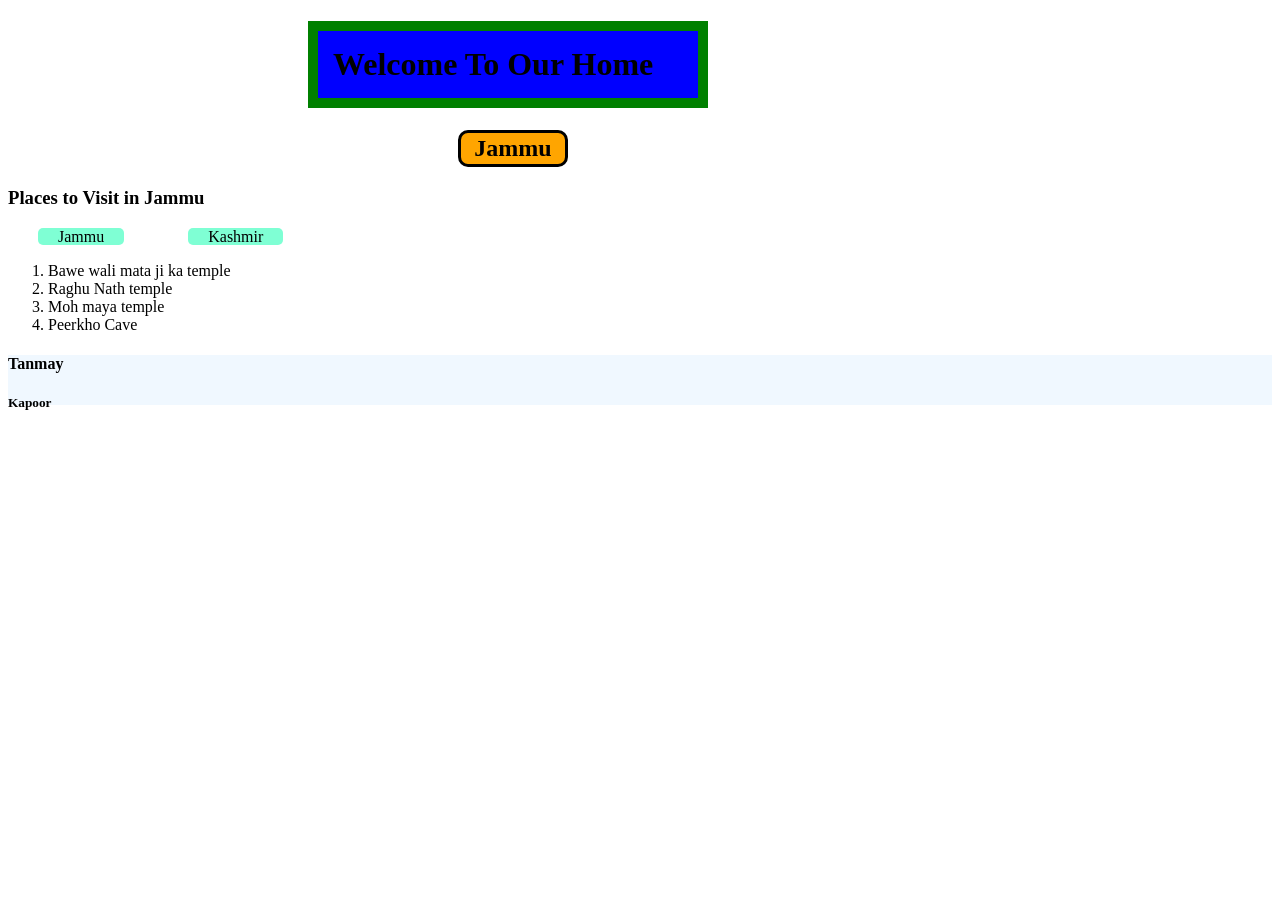
<file: learning/index.html>
<!DOCTYPE html>
<html lang="en">
<head>
    <meta charset="UTF-8">
    <meta name="viewport" content="width=device-width, initial-scale=1.0">
    <title>Document</title>
    <link rel="stylesheet" href="./style.css">
</head>
<body>
    <h1 id="first">Welcome To Our Home </h1>
    <h2 class="second">Jammu</h2>
     <h3>Places to Visit in Jammu</h3>
     <span>Jammu</span>
     <span>Kashmir</span>
     <ol class="second">
        <li>Bawe wali mata ji ka temple</li>
        <li>Raghu Nath temple</li>
        <li>Moh maya temple</li>
        <li>Peerkho Cave</li>
     </ol>
     <div class="container">
        <div class="same">
          <h4>Tanmay</h4>
          <h5>Kapoor</h5>
        </div>

     </div>
</body>
</html>
</file>
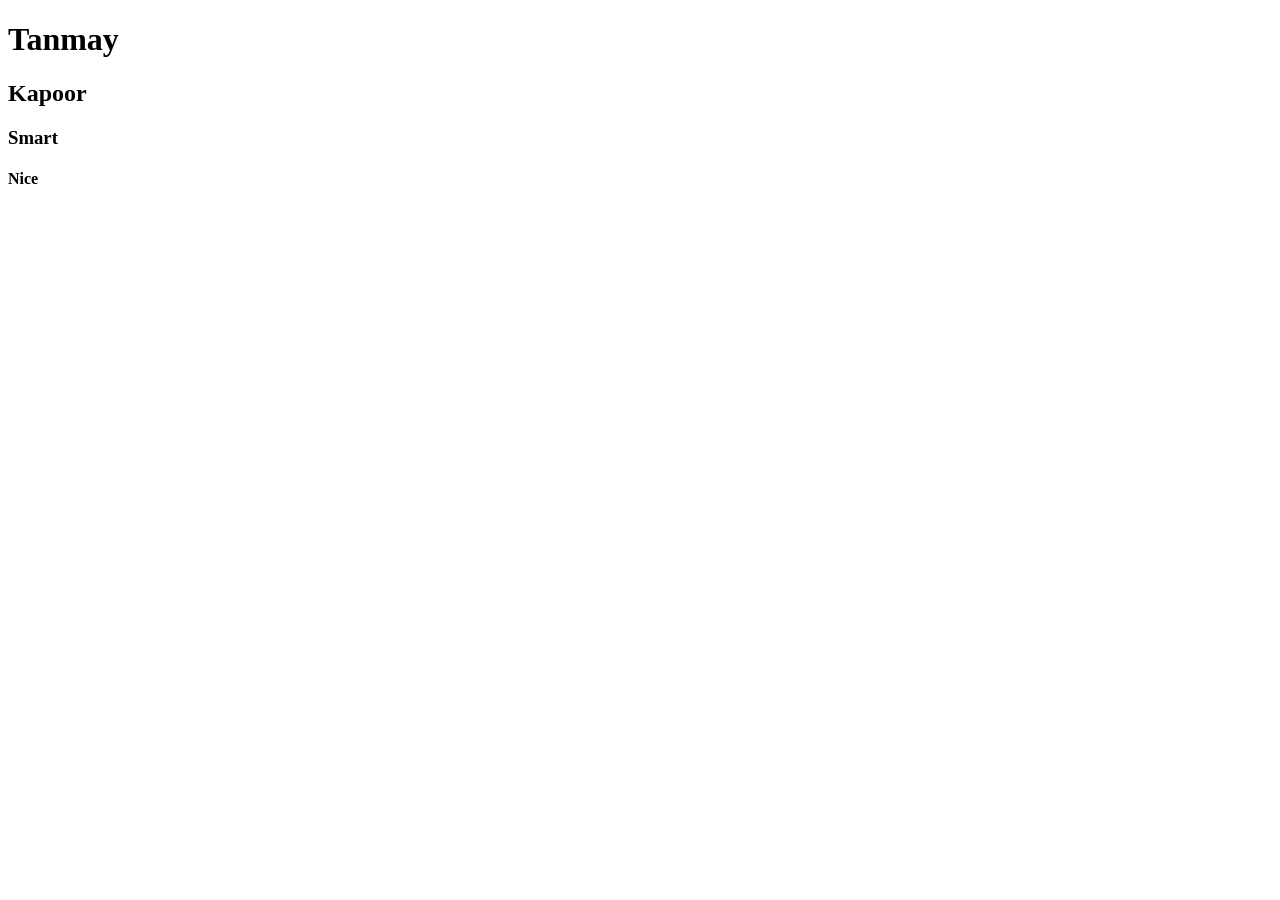
<file: Day1/Postioning.htm>
<!DOCTYPE html>
<html lang="en">
<head>
    <meta charset="UTF-8">
    <meta name="viewport" content="width=device-width, initial-scale=1.0">
    <title>Document</title>
    <link rel="stylesheet" href="./style.css">
</head>
<body>
    <div class="first">
        <h1>Tanmay</h1>
        <h2>Kapoor</h2>
        <h3>Smart</h3>
        <h4>Nice</h4>
    </div>
</body>
</html>
</file>
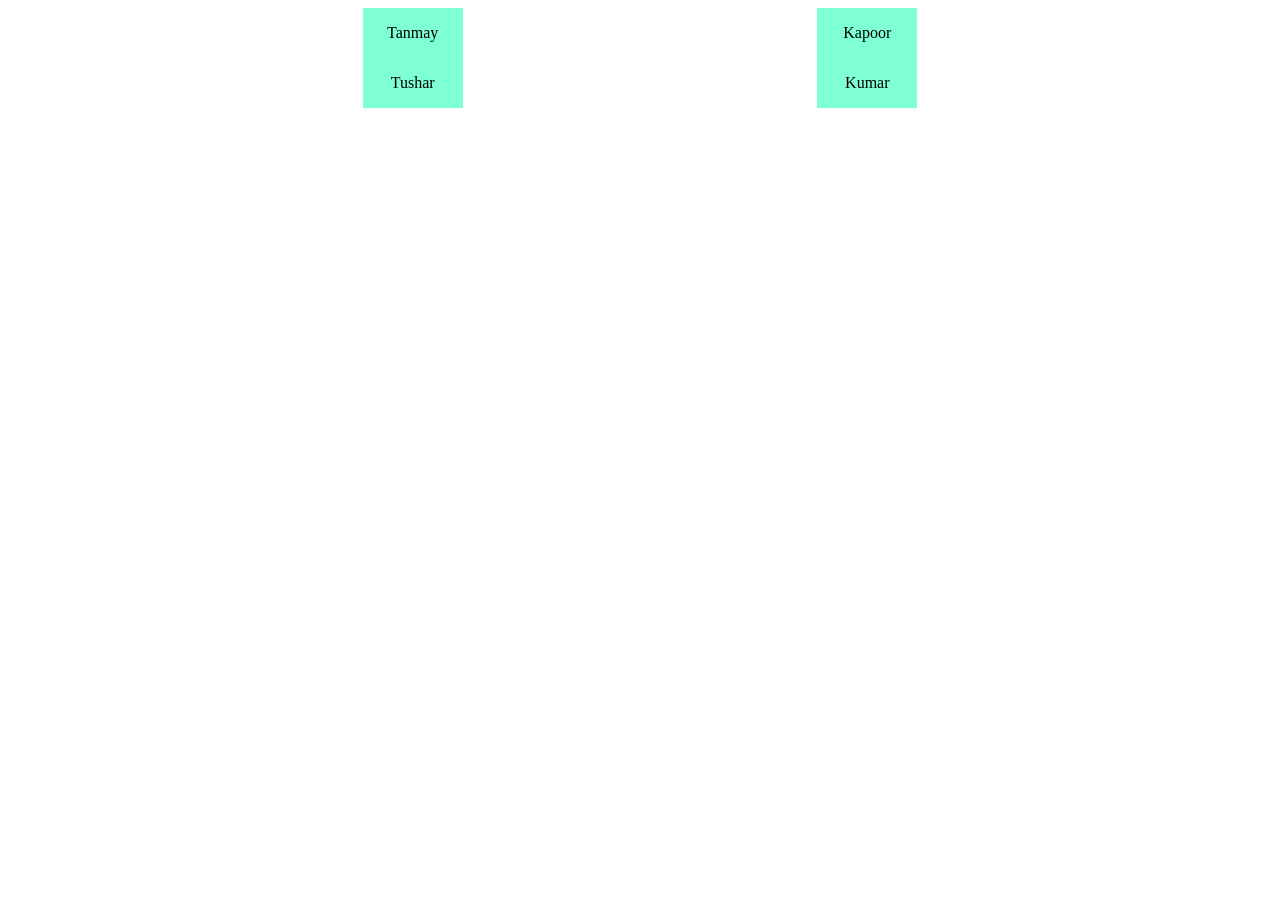
<file: Day2/flexbox.html>
<!DOCTYPE html>
<html lang="en">
<head>
    <meta charset="UTF-8">
    <meta name="viewport" content="width=device-width, initial-scale=1.0">
    <title>Document</title>
    <link rel="stylesheet" href="./style.css">
</head>
<body>
    <div class="container">
    
        <div class="first">
            <p>Tanmay</p>
            <p>Tushar</p>

        </div>
        <div class="second">
            <p>Kapoor</p>
            <p>Kumar</p>
        </div>

    </div>
    
</body>
</html>
</file>
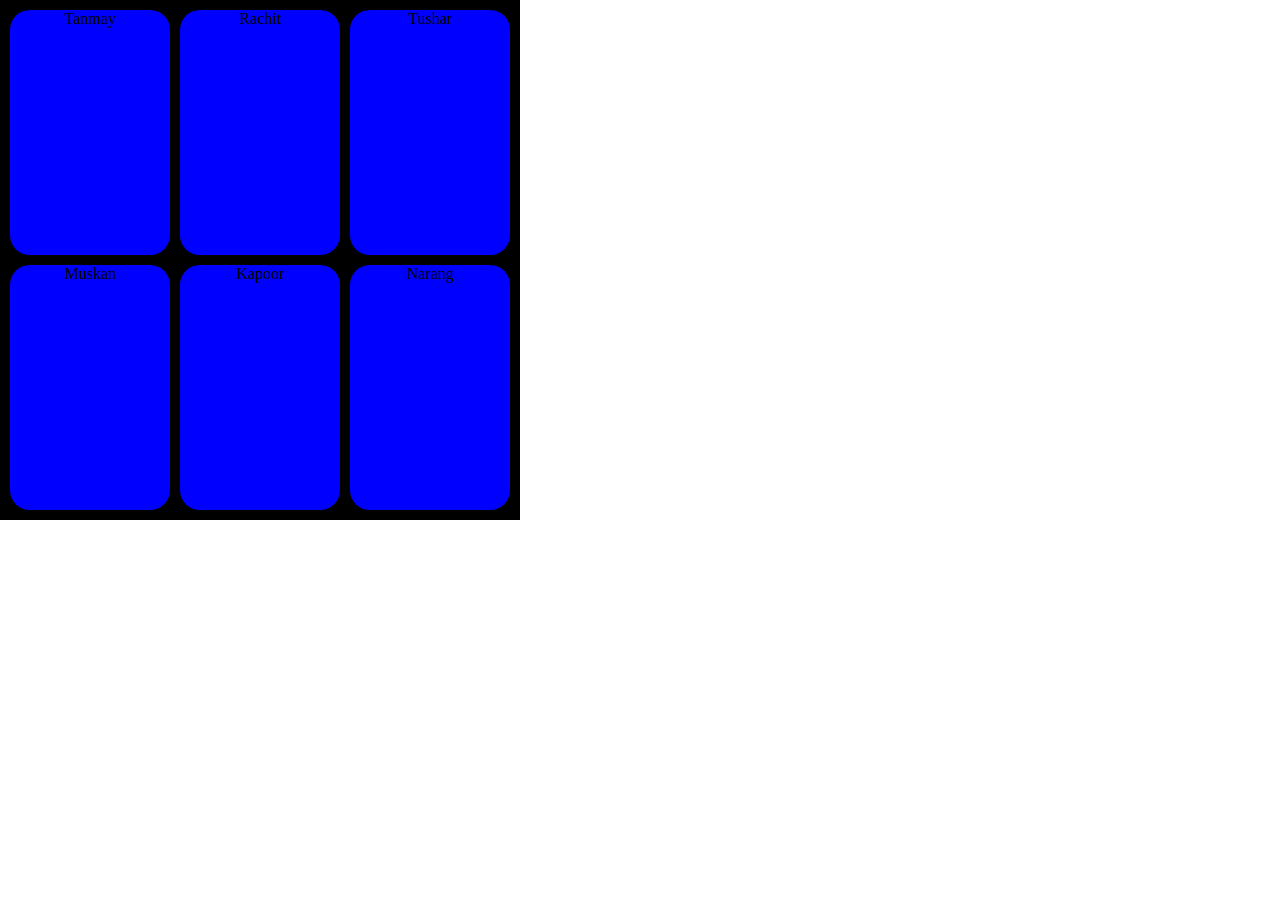
<file: Day3/grid1.html>
<!DOCTYPE html>
<html lang="en">
<head>
    <meta charset="UTF-8">
    <meta name="viewport" content="width=device-width, initial-scale=1.0">
    <title>Document</title>
    <link rel="stylesheet" href="./grid1.css">
</head>
<body>
    <div class = "container">
        <div class = "box first">
            Tanmay
        </div>
        <div class = "box second">Rachit</div>
        <div class = "box third">Tushar</div>
        <div class = "box fourth">Muskan</div>
        <div class = "box fifth">Kapoor</div>
        <div class = "box sixth">Narang</div>
        

    </div>
</body>
</html>
</file>
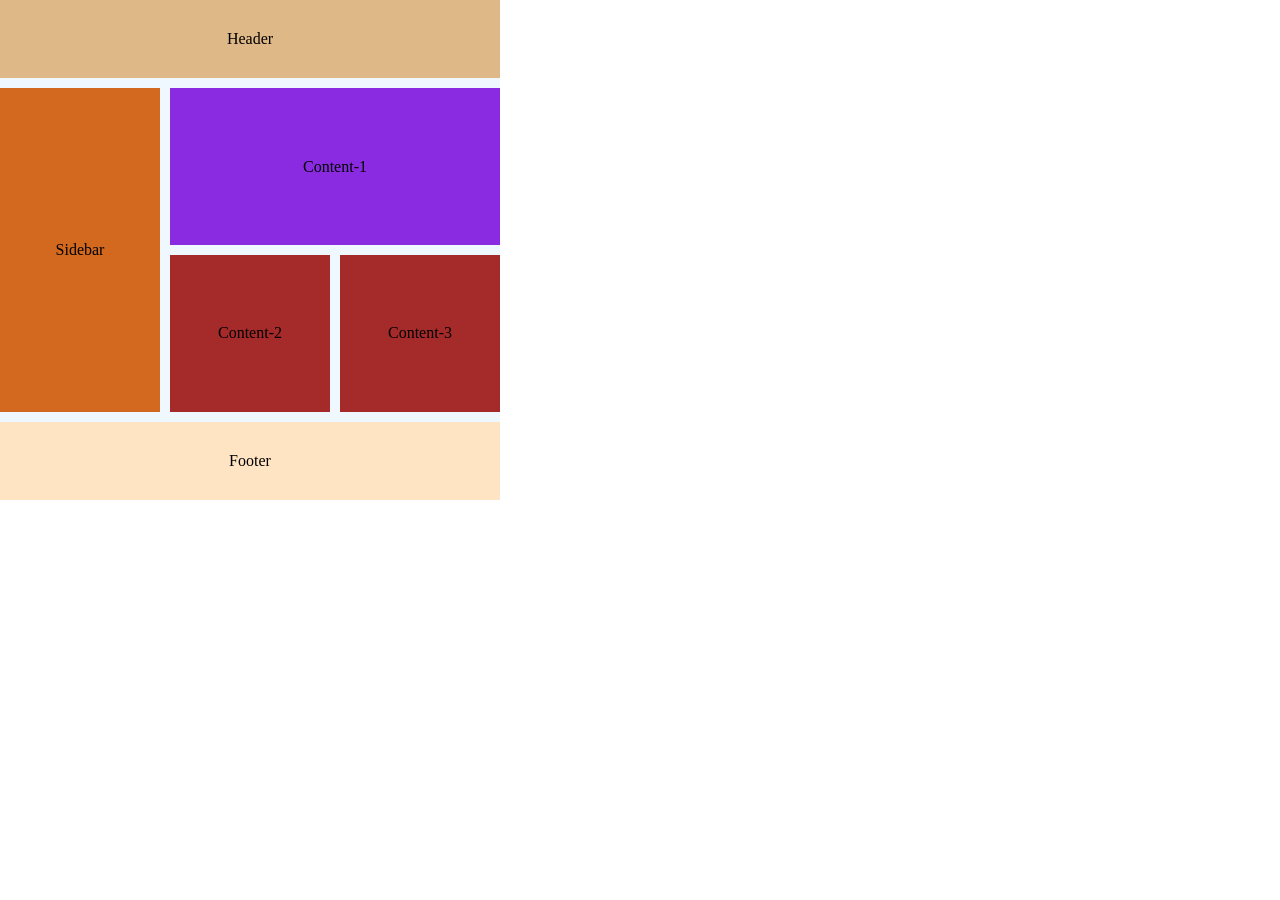
<file: Day3/gridlayout.html>
<!DOCTYPE html>
<html lang="en">
<head>
    <meta charset="UTF-8">
    <meta name="viewport" content="width=device-width, initial-scale=1.0">
    <title>Document</title>
    <link rel="stylesheet" href="./layout.css">
</head>
<body>
    <div class="container">
        <div class="first">
            Header
            
        </div>
        <div class="second">Sidebar</div>
        <div class="third">Content-1</div>
        <div class="fourth">Content-2</div>
        <div class="fifth">Content-3</div>
        <div class="sixth">Footer</div>

    </div>
    

</body>
</html>
</file>
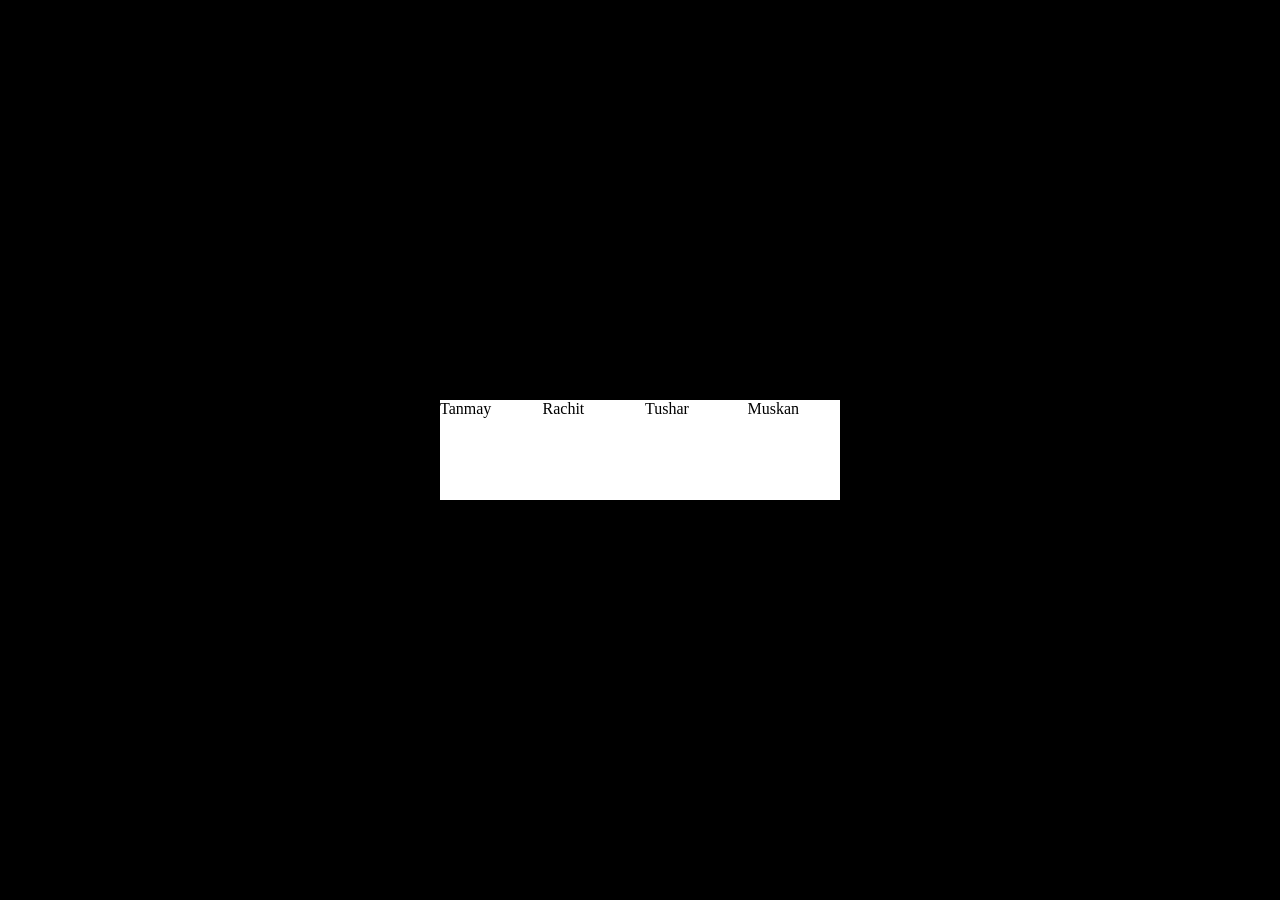
<file: Day4/mediaquery.html>
<!DOCTYPE html>
<html lang="en">
<head>
    <meta charset="UTF-8">
    <meta name="viewport" content="width=device-width, initial-scale=1.0">
    <title>Document</title>
    <link rel="stylesheet" href="./media.css">
</head>
<body class="body">

    <div class="container">
        <div class="first">Tanmay</div>
        <div class="second">Rachit</div>
        <div class="third">Tushar</div>
        <div class="fourth">Muskan</div>
    </div>
    
</body>
</html>
</file>
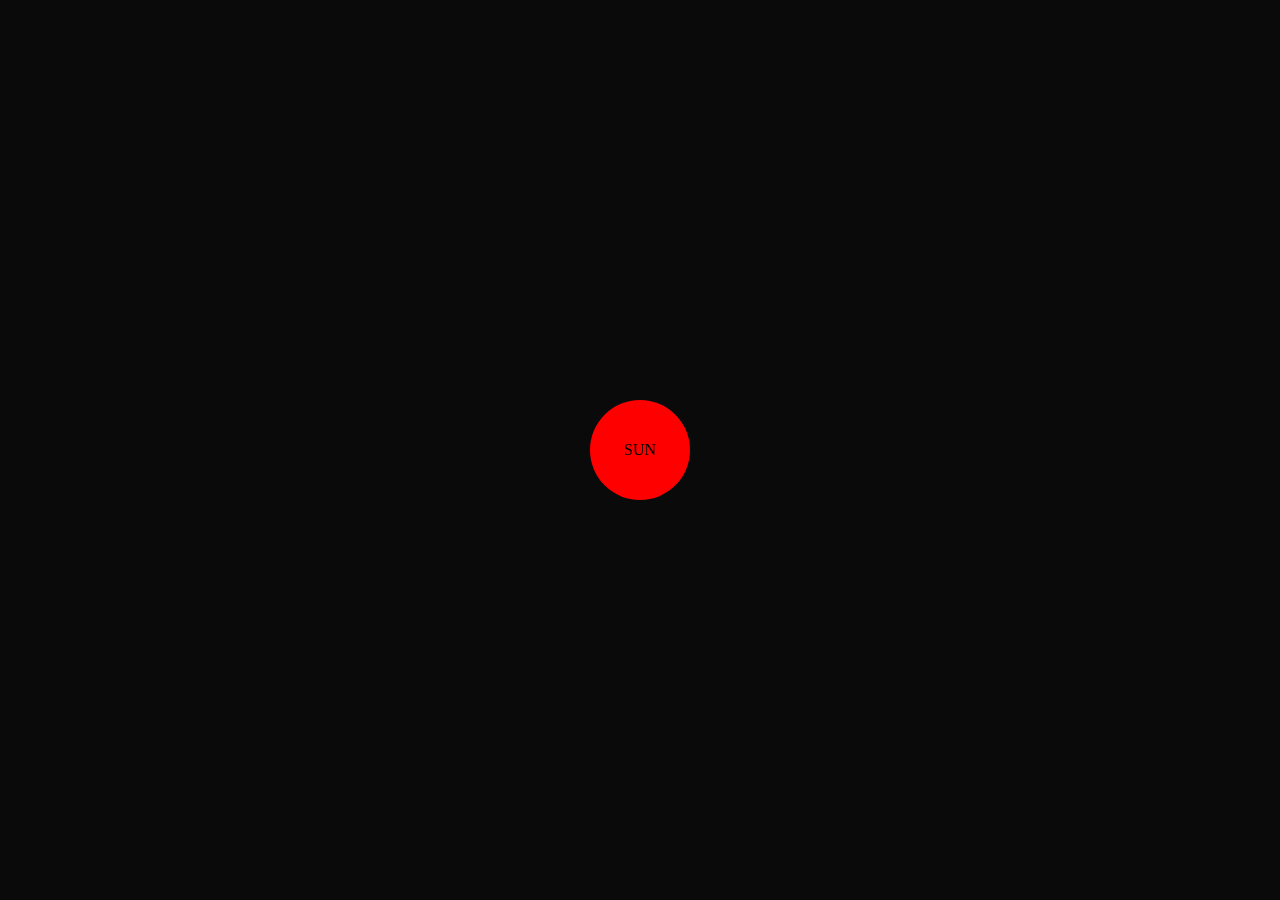
<file: Day7/rotation.html>
<!DOCTYPE html>
<html lang="en">
<head>
    <meta charset="UTF-8">
    <meta name="viewport" content="width=device-width, initial-scale=1.0">
    <title>Document</title>
    <link rel="stylesheet" href="./rotate.css">
</head>
<body>

    <div class="container">
        <div class="box">
            <P class="first">SUN</P>
        </div>
    </div>
    
</body>
</html>
</file>
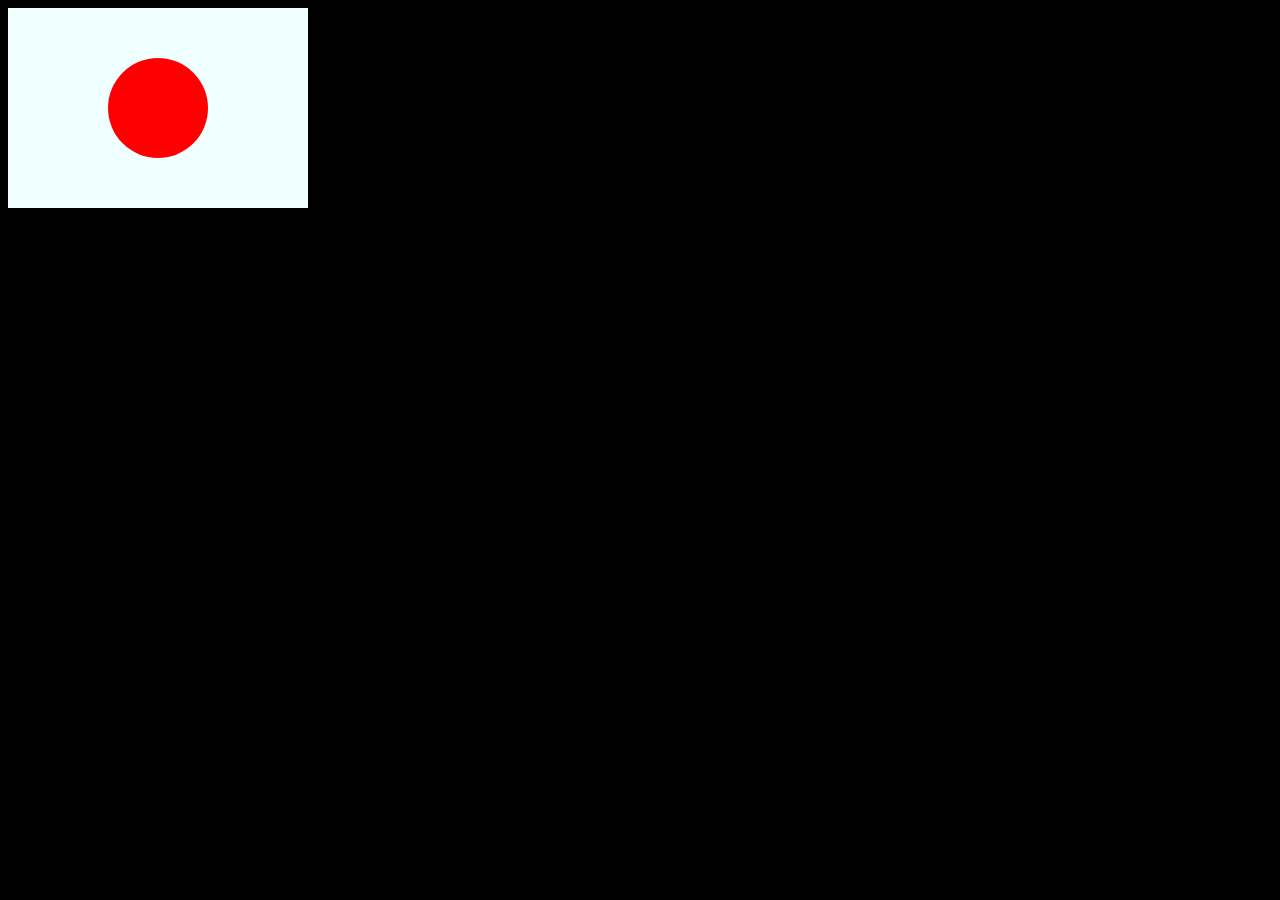
<file: Day1/projectFlags/japanfalg.html>
<!DOCTYPE html>
<html lang="en">
<head>
    <meta charset="UTF-8">
    <meta name="viewport" content="width=device-width, initial-scale=1.0">
    <title>Document</title>
    <link rel="stylesheet" href="./style.css">
</head>
<body>
    <div class="first">
        <div class="second">

        </div>

    </div>

    
</body>
</html>
</file>
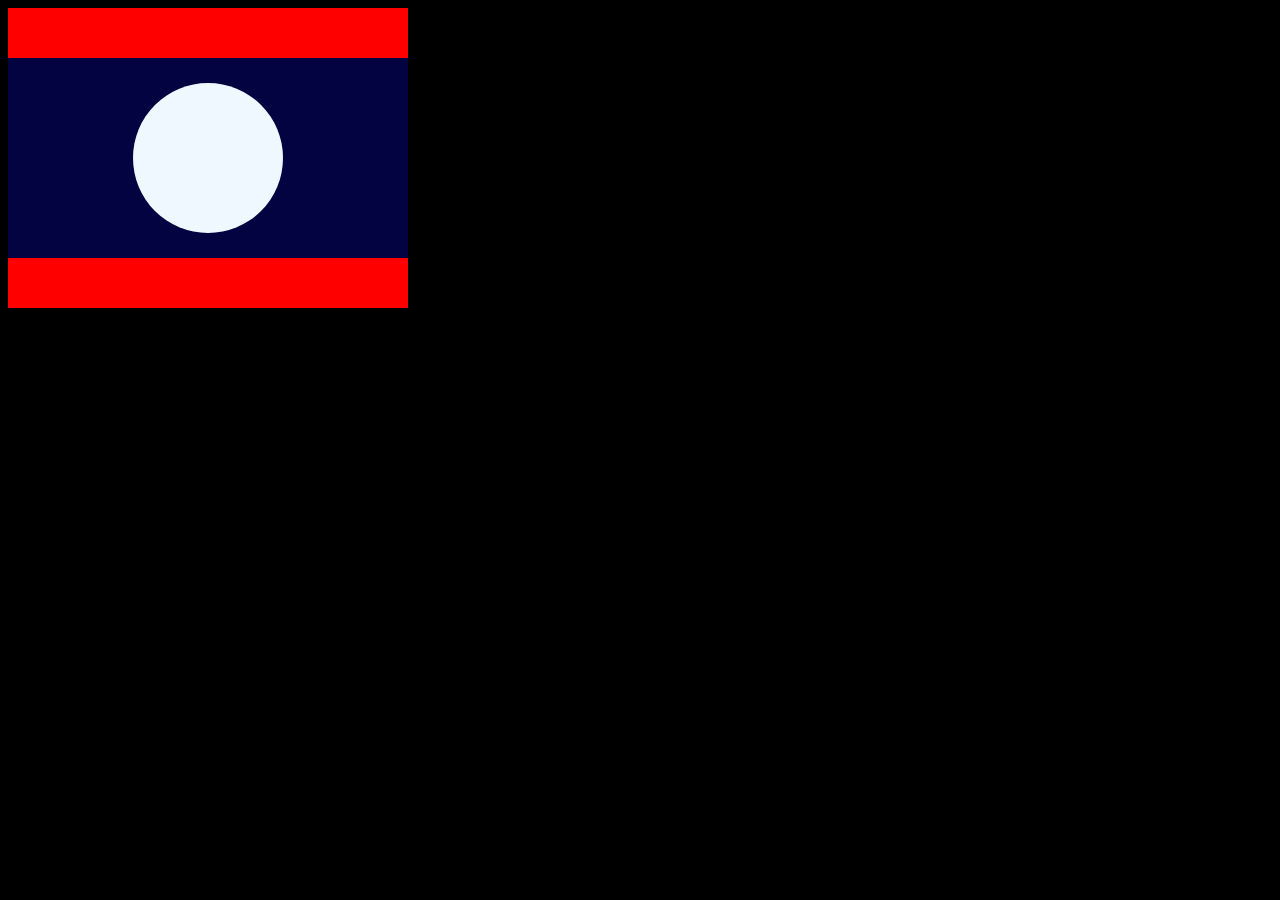
<file: Day1/projectFlags/laosflag.html>
<!DOCTYPE html>
<html lang="en">
<head>
    <meta charset="UTF-8">
    <meta name="viewport" content="width=device-width, initial-scale=1.0">
    <title>Document</title>
    <link rel="stylesheet" href="./style.css">
</head>
<body>
    <div class="third">
        <div class="fourth">

        </div>
        <div class="fifth">
            <div class="seventh">

            </div>

        </div>
        <div class="sixth">

        </div>

    </div>
    
</body>
</html>
</file>
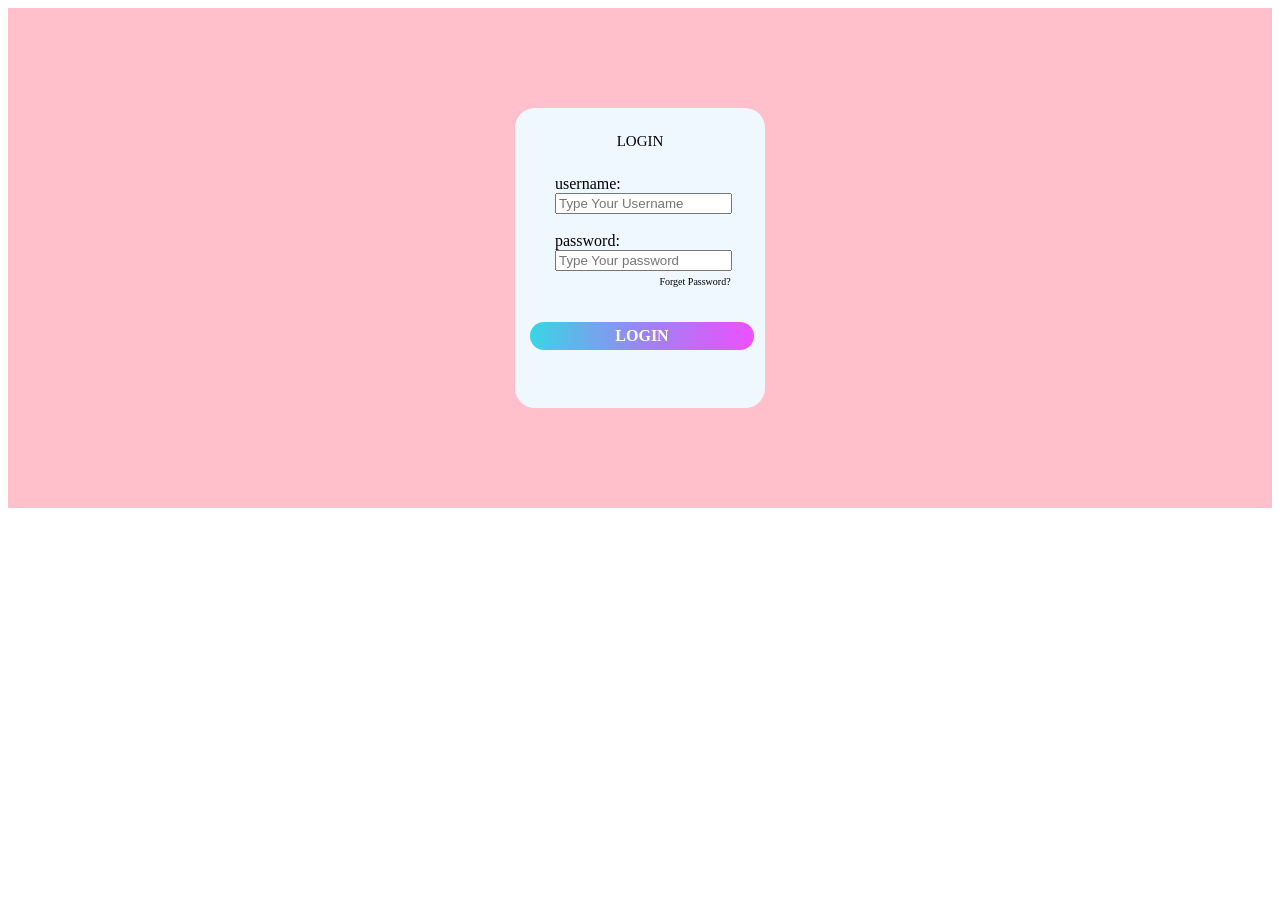
<file: Day2/loginform.html/HTML.html>
<!DOCTYPE html>
<html lang="en">
<head>
    <meta charset="UTF-8">
    <meta name="viewport" content="width=device-width, initial-scale=1.0">
    <title>Document</title>
    <link rel="stylesheet" href="./style.css">
</head>
<body>
    <div class="container">
         <div class="first">
            <p>LOGIN</p>
            <div class="second">
                <label for="">username:</label>
                <br>
                <input type="text" placeholder="Type Your Username">
                <br><br>
                <label for="">password:</label>
                <br>
                <input type="text" placeholder="Type Your password">
                

            </div>
            <p id="for"> Forget Password?</p>
            <div class="login">LOGIN</div>
            

         
         

    </div>
    
    
</body>
</html>
</file>
<file: learning/style.css>
/* we can make changes by calling single elements */
/* h1{
    text-align: center;
    background-color: blue;
}
h2{
    text-align: center;
    background-color: aqua;
}
ol{
    background-color: blueviolet;
} */

/* if we want to changes with only one element we can use id and each element must have unique id */
/* #first{
    background-color: blue;
} */

/* if we want to make same change to two things we should give them class keyword and it must be same for both the elements */
/* .second{
    background-color: darkblue;
    text-align: center;
} */

/* h2{
    font-size: 50px;
    font-family: 'Courier New', Courier, monospace;
    font-weight: 300;
}
ol{
    font-size: 50;
}
li{
    font-size: 1em;
} */

h1{
    background-color: blue;
    border: 10px green solid ;
    padding: 15px;
    margin-left: 300px;
    width: 350px;
}

h2{
    text-align: center;
    background-color: orange;
    width: 100px;
    border-radius: 10px;
    border-style: solid;
    border-color: black;
    padding: 2px;
    margin-left: 450px;
    
}

span{
    background-color: aquamarine;
    border-radius: 5px;
    padding-left: 20px ;
    padding-right: 20px;
    height: 200px;
    width: 300px;
    margin: 30px;
}

.container{
    background-color: aliceblue;
    height: 50px;
}

/* h5{
    margin-left: 70px;
    position: relative;
    bottom: 58px;
    padding: 10px;
}

h4{
    padding: 10px;
} */

h4{
    justify-content: space-evenly;
}
</file>
<file: Day1/style.css>
/* .first{
    background-color: blue;
    height: 1000px;
} */

/* h1{
    background-color: blue;
    width: 195px;
    color: rgb(8, 8, 8);
    border-radius: 10px;
    border-style: solid;
    margin-left: 200px;
    padding: 10px;
    
} */

/* h2{
    background-color: brown;
    display: inline;
    position: relative;
    left: 150px;
    bottom: 50px;
} */

/* h2{
    background-color: blueviolet;
    display: inline;
    position: fixed;
    left: 130px;
    top: 10px;
} */

/* h3{
    position: sticky;
    top: 0px;
    
} */
</file>
<file: Day2/style.css>
/* .container{
    background-color: rgb(239, 17, 17);
    height: 200px;
    display: flex;
    justify-content: center;
    align-items: center;
    justify-content: space-around;
    
    
}

.first{
    display: flex;
    flex-direction: column;
    
    
    

} */

.container{
    display: flex;
    
    justify-content: center;
    align-items: center;
    justify-content: space-evenly;
}

.first{
    background-color: aquamarine;
    width: 100px;
    height: 100px;
    display: flex;
    flex-direction: column;
    align-items: center;
    
}

.second{
    background-color: aquamarine;
    width: 100px;
    height: 100px;
    display: flex;
    flex-direction: column;
    align-items: center;

}
</file>
<file: Day3/grid1.css>
*{
    padding: 0px;
    margin: 0px;
}

.container{
    display: grid;
    grid-template-rows: 1fr 1fr;
    grid-template-columns: 1fr 1fr 1fr;
    height: 500px;
    width: 500px;
    padding: 10px;
    gap: 10px;
    /* margin-left: 250px; */
    background-color: black;
    
    
    
}

.first{
    background-color: blue;
    text-align: center;
    border-radius: 20px;

    
    
}


.second{
    background-color: blue;
    text-align: center;
    border-radius: 20px;
}

.third{
    background-color: blue;
    text-align: center;
    border-radius: 20px;
}

.fourth{
    background-color: blue;
    text-align: center;
    border-radius: 20px;
}

.fifth{
    background-color: blue;
    text-align: center;
    border-radius: 20px;
}

.sixth{
    background-color: blue;
    text-align: center;
    border-radius: 20px;
}
</file>
<file: Day3/layout.css>
*{
    padding: 0px;
    margin: 0px;
}

.container{
    background-color: aliceblue;
    height: 500px;
    width: 500px;
    display: grid;
    grid-template-rows: 1fr 2fr 2fr 1fr;
    grid-template-columns: 1fr 1fr 1fr;
    gap: 10px;


}

.first{
    grid-column-start: 1;
    grid-column-end: 4;
    background-color: burlywood;
    display: flex;
    justify-content: center;
    align-items: center;
}

.second{
    grid-row: 2/4;
    background-color: chocolate;
    display: flex;
    justify-content: center;
    align-items: center;
    
}



.third{
    grid-column: 2/4;
    background-color: blueviolet;
    display: flex;
    justify-content: center;
    align-items: center;
}

.fourth{
    background-color: brown;
    display: flex;
    justify-content: center;
    align-items: center;
}

.fifth{
    background-color: brown;
    display: flex;
    justify-content: center;
    align-items: center;
}

.sixth{
    text-align: center;
    grid-column: 1/4;
    background-color: bisque;
    display: flex;
    justify-content: center;
    align-items: center;
}
</file>
<file: Day4/media.css>
*{
    padding: 0px;
    margin: 0px;
}

.body{
    background-color: black;
    display: flex;
    justify-content: center;
    align-items: center;
    height: 100vh;
}

.container{
    height: 100px;
    width: 400px;
    background-color: white;
    display: grid;
    grid-template-rows: 1fr;
    grid-template-columns: 1fr 1fr 1fr 1fr;
    gap: 10px;
}

@media screen and (max-width: 400px) {
    .container{
        height: 200px;
        width: 200px;
        grid-template-columns: 1fr 1fr;
        grid-template-rows: 1fr 1fr;
        background-color: orange;
    }
    
}

/* .first{
    background-color: red;
}

@media screen and (max-width: 400px) {
    .first{
        background-color: yellow;
    }
    
} */

@media screen and (max-width: 200px) {
    .container{
        grid-template-columns: 1fr;
        grid-template-rows: 1fr 1fr 1fr 1fr;
    }
    
}
</file>
<file: Day7/rotate.css>
*{
    padding: 0px;
    margin: 0px;
}

.container{
    height: 100vh;
    background-color: #0a0a0a;
    position: relative;
}

.box{
    height: 100px;
    width: 100px;
    position: absolute;
    top: 50%;
    left: 50%;
    background-color: red;
    transform: translate(-50px,-50px);
    animation-name: move;
    animation-duration: 3s;
    animation-iteration-count: infinite;
    animation-timing-function: linear;
    border-radius: 50%;
    display: flex;
    justify-content: center;
    align-items: center;
}

@keyframes move {

    from{

        transform: rotate(0deg) translateX(150px) rotate(0deg);

    }
    to{

        transform: rotate(360deg) translate(150px) rotate(-360deg);

    }
    
}
</file>
<file: Day1/projectFlags/style.css>
*{
    background-color: black;
}

.first{
    background-color: azure;
    width: 300px;
    height: 200px;
}

.second{
    background-color: red;
    height: 100px;
    width: 100px;
    border-radius: 50%;
    position: relative;
    left: 100px;
    top: 50px;
}

.third{
    background-color: azure;
    height: 300px;
    width: 400px;
}

.fourth{
    background-color: red;
    height: 50px;
}

.fifth{
    background-color: rgb(3, 3, 66);
    height: 200px;
}

.sixth{
    background-color: red;
    height: 50px;
}

.seventh{
    background-color: aliceblue;
    height: 150px;
    width: 150px;
    border-radius: 50%;
    position: relative;
    left: 125px;
    top: 25px;
}
</file>
<file: Day2/loginform.html/style.css>
/* .container{
    background-color: black;
    margin: 0px;
    padding: 0px;
    height: 500px;
    display: flex;
    justify-content: center;
    align-items: center;
}

.first{
    background-color: azure;
    height: 300px;
    width: 250px;
    display: flex;
    flex-direction: column;
    align-items: center;
    border: solid;
}

.button{
    background-color: yellow;
    color: black;
    width: 50px;
    border-radius: 50px;
    padding: 10px;
} */


.container{
    background-color: pink;
    height: 500px;
    display: flex;
    justify-content: center;
    align-items: center;
    gap: 10px;
}

.first{
    background-color: aliceblue;
    width: 250px;
    height: 300px;
    border-radius: 20px;
}

p{
    text-align: center;
    font-size: 15px;
    padding: 10px;
}

.second{
    margin-left: 40px;
}

#for{
    position: relative;
    bottom: 15px;
    left: 55px;
    font-size: 10px;
    
}

.login {
    background: linear-gradient(
        90deg,
        rgb(56, 214, 229) 0%,
        rgb(154, 133, 242) 50%,
        rgb(238, 80, 253) 100%
        
    );

    color: white;
    border: none;
    padding: 5px 12px;
    border-radius: 50px;
    font-weight: bold;
    cursor: pointer;
    text-align: center;
    width: 200px;
    margin-left: 15px;
}
</file>
